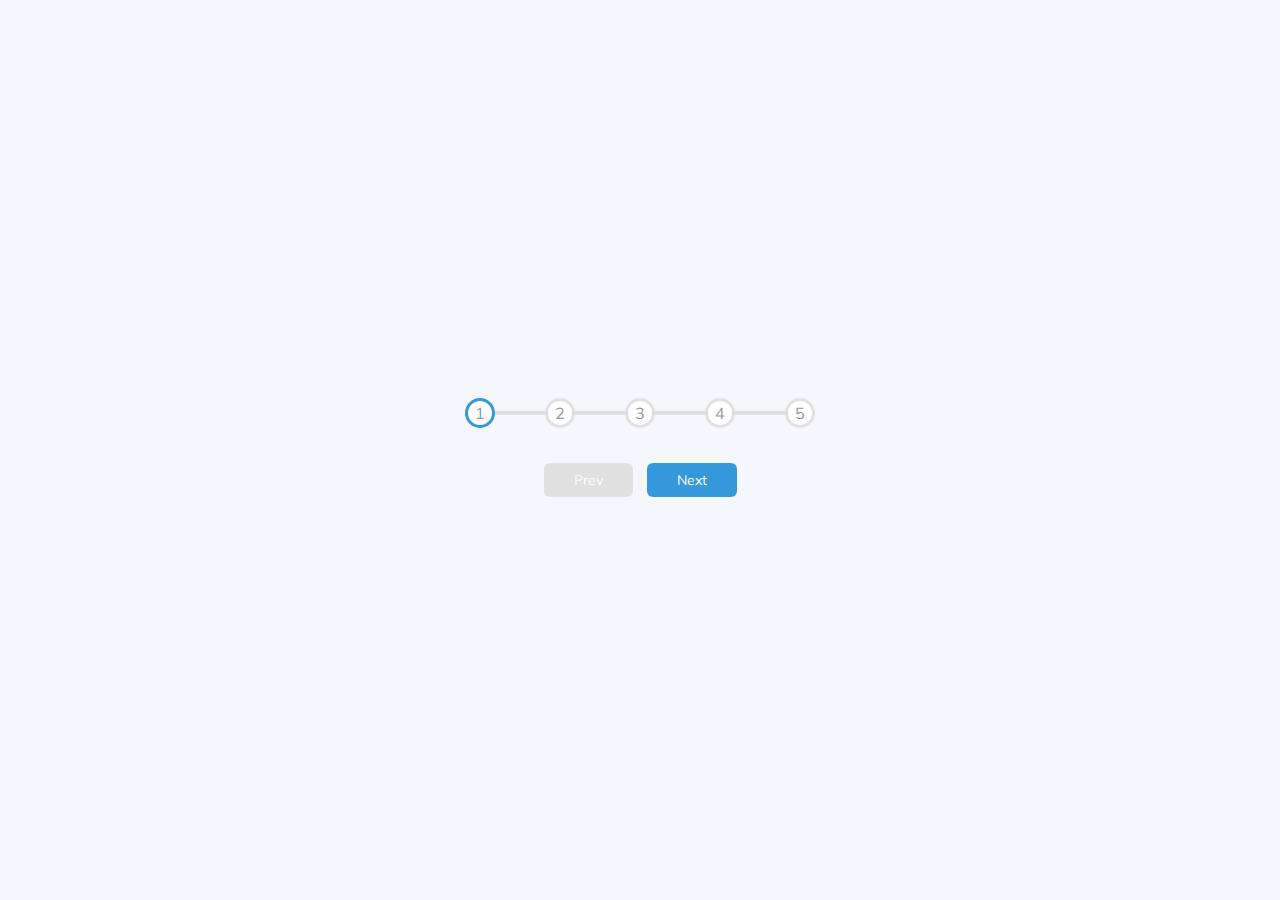
<file: 2-Progress_steps/index.html>
<!DOCTYPE html>
<html lang="en">
  <head>
    <meta charset="UTF-8" />
    <meta name="viewport" content="width=device-width, initial-scale=1.0" />
    <title>Progress Steps</title>
    <link rel="stylesheet" href="style.css" />
    <link
      rel="stylesheet"
      href="https://cdnjs.cloudflare.com/ajax/libs/font-awesome/5.15.1/css/all.min.css"
      integrity="sha512-+4zCK9k+qNFUR5X+cKL9EIR+ZOhtIloNl9GIKS57V1MyNsYpYcUrUeQc9vNfzsWfV28IaLL3i96P9sdNyeRssA=="
      crossorigin="anonymous"
    />
  </head>
  <body>
    <div class="container">
      <div class="progress-container">
        <div class="progress" id="progress"></div>
        <div class="circle active">1</div>
        <div class="circle">2</div>
        <div class="circle">3</div>
        <div class="circle">4</div>
        <div class="circle">5</div>
      </div>

      <button class="btn" id="prev" disabled>Prev</button>
      <button class="btn" id="next">Next</button>
    </div>
    <script src="index.js"></script>
  </body>
</html>
</file>
<file: 2-Progress_steps/style.css>
@import url('https://fonts.googleapis.com/css2?family=Muli&display=swap');

:root{
  --line-border-fill: #3498db;
  --line-border-empty: #e0e0e0;
}

*{
  box-sizing: border-box;
  margin: 0;
  padding: 0;
}

body{
  background-color: #f6f7fb;
  font-family: 'Muli', sans-serif;
  display: flex;
  flex-direction: column;
  align-items: center;
  justify-content: center;
  height: 100vh;
  overflow: hidden;
}

/* ---------------------- */

.container {
  text-align: center;
}

.progress-container{
  display: flex;
  justify-content: space-between;
  position: relative;
  margin-bottom: 30px;
  width: 350px;
}

.progress-container::before {
  content: '';
  background-color: var(--line-border-empty);
  position: absolute;
  top:50%;
  left: 0;
  transform: translateY(-50%);
  height: 4px;
  width: 100%;
  z-index: -2;
  transition: .4s ease;
}

.progress {
  background-color: var(--line-border-fill);
  position: absolute;
  top:50%;
  left: 0;
  transform: translateY(-50%);
  height: 4px;
  width: 0%;
  z-index: -1;
}

.circle {
  background-color: white;
  color: #999;
  border-radius: 50%;
  height: 30px;
  width: 30px;
  display: flex;
  justify-content: center;
  align-items: center;
  border: 3px solid var(--line-border-empty);
  transition: .4s ease;
}

.circle.active {
  border-color: var(--line-border-fill);
}

.btn {
  background-color: var(--line-border-fill);
  color: white;
  border: 0;
  border-radius: 6px;
  cursor: pointer;
  font-family: inherit;
  padding: 8px 30px;
  margin: 5px;
  font-size: 14px;
}

.btn:active {
  transform: scale(.98);
}

.btn:focus {
  outline: none;
}

.btn:disabled {
  background-color: var(--line-border-empty);
  cursor: not-allowed;
}
</file>
